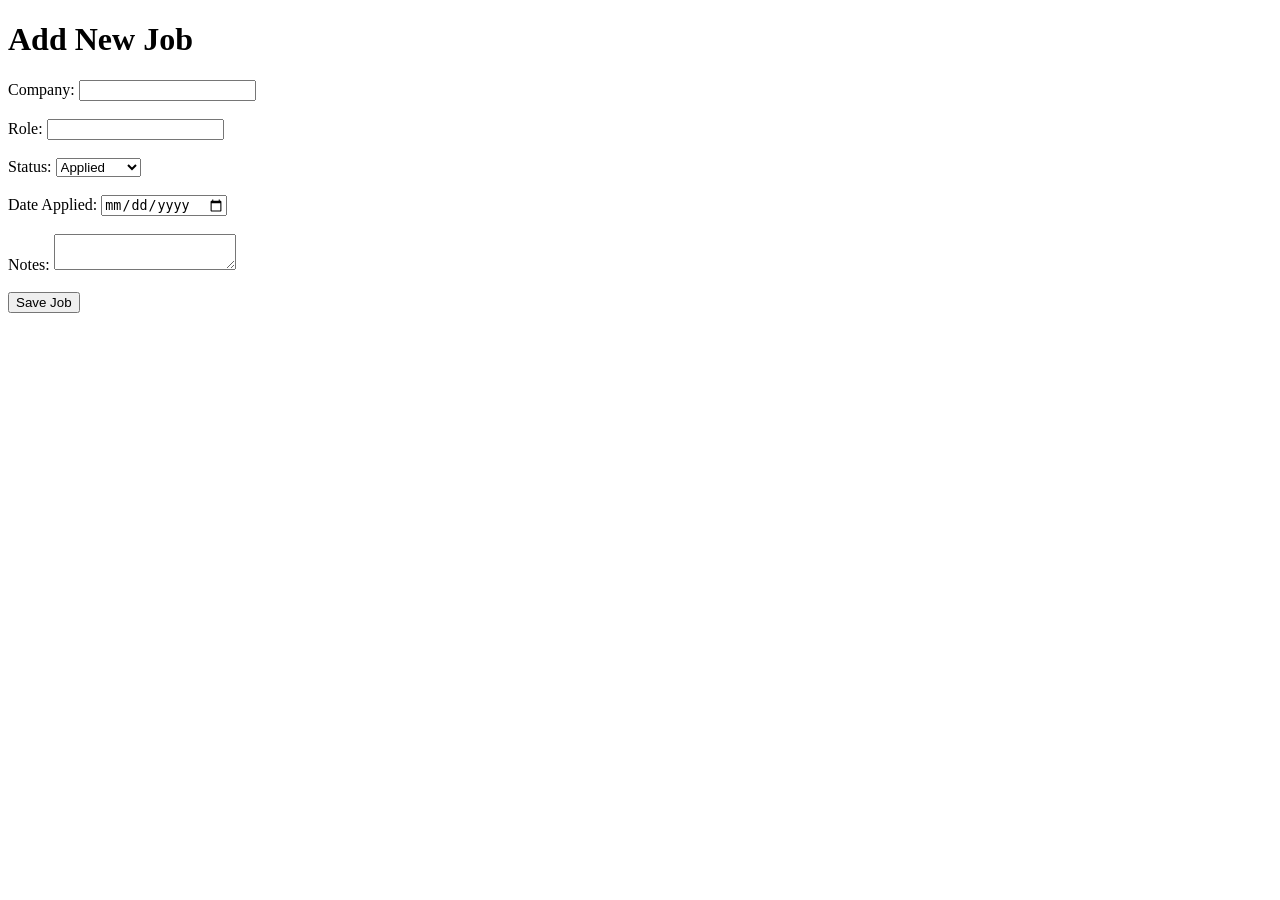
<file: templates/add_job.html>
<!DOCTYPE html>
<html lang="en">
<head>
    <meta charset="UTF-8">
    <meta name="viewport" content="width=device-width, initial-scale=1.0">
    <title>Add Job</title>
</head>
<body>
    <h1>Add New Job</h1>

    <form method = "POST">
        
        <label>Company:</label>
        <input type="text" name="company" required>
        <br><br>

        <label>Role:</label>
        <input type="text" name="role" required>
        <br><br>

        <labe>Status:</labe>
        <select name="status">

            <option>Applied</option>
            <option>Interview</option>
            <option>Offer</option>
            <option>Rejected</option>
            <option>Withdrawn</option>
            <option>Accepted</option>

        </select>
        <br><br>

        <label>Date Applied:</label>
        <input type="date" name="date_applied" required>
        <br><br>

        <label>Notes:</label>
        <textarea name="notes"></textarea>
        <br><br>

        <button type="submit">Save Job</button>


    </form>
    
</body>
</html>
</file>
